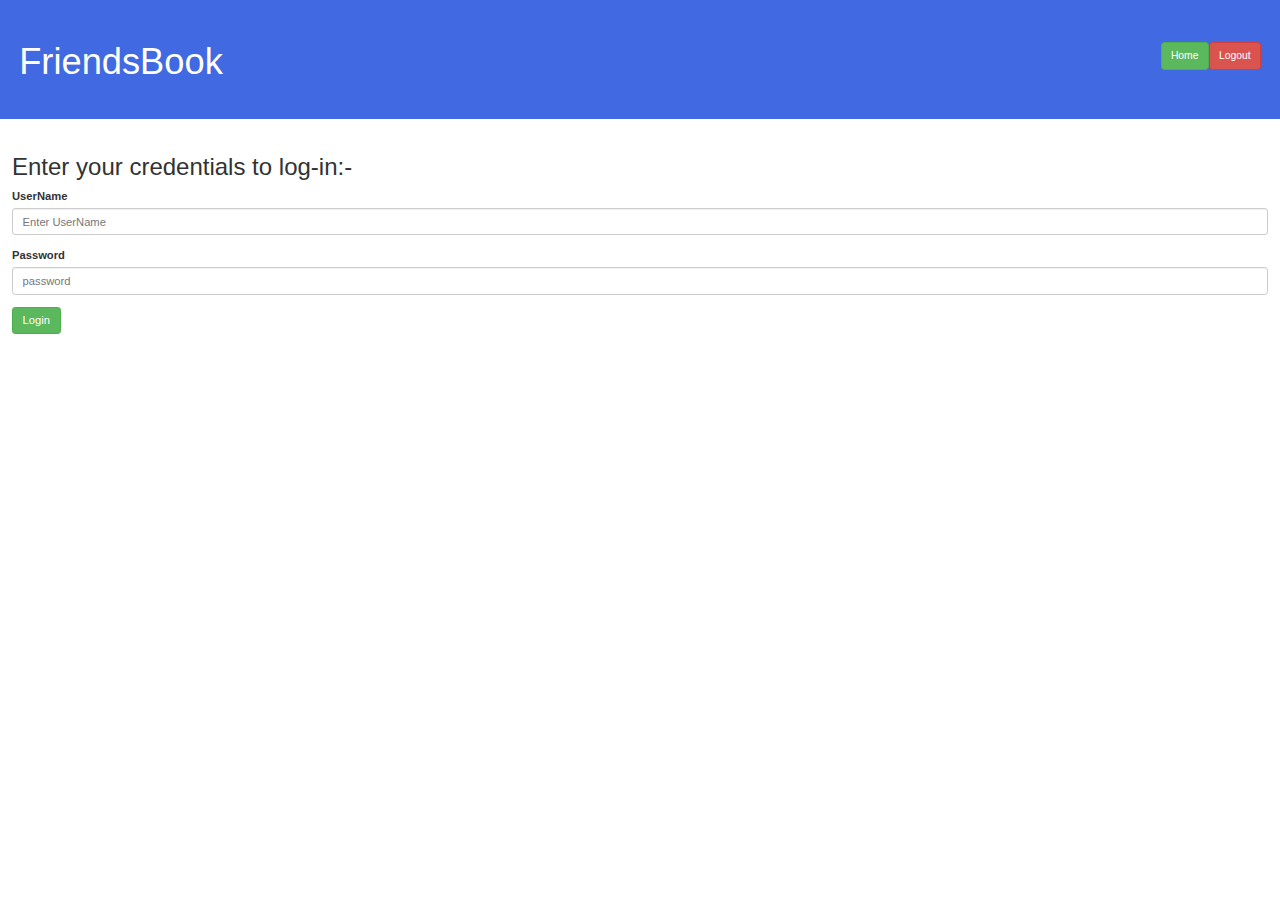
<file: index.html>
<!DOCTYPE html>
<html>

<head lang="en">
    <meta charset="UTF-8">
    <title>FriendsBook</title>
    <link href="css/bootstrap.min.css" type="text/css" rel="stylesheet">
    <link href="css/styles.css" type="text/css" rel="stylesheet">

    <script src="js/jquery-2.1.1.js" type="text/javascript"></script>
    <script src="js/underscore.js" type="text/javascript"></script>
    <script src="js/backbone.js" type="text/javascript"></script>
    <script src="js/bootstrap.js" type="text/javascript"></script>
    <script src="js/handlebars-v2.0.0.js" type="text/javascript"></script>
    <script data-main="js/main" src="js/require.js"></script>
</head>

<body>

<!-- Page header, never removed -->
<div class="jumbotron" style="background:royalblue; color: white" id="allContent">
    <h1 class="h2" id="header">FriendsBook
        <button id="LogoutButton" class="pull-right btn btn-lg btn-danger" onclick="LogoutButtonClick()">Logout</button>
        <button id="homeButton" class="pull-right btn btn-lg btn-success" onclick="HomeButtonClick()">Home</button>
    </h1>
</div>

<!-- all views are rendered here -->
<div id="pageContent" class="container-fluid"></div>

</body>
</html>
</file>
<file: css/styles.css>
body{
    zoom: 80%;
}

.options{
    cursor: pointer;
}

#header {
    zoom: 90%;
}

.jumbotron {
    zoom: 80%;
}

ul{
    zoom: 150%;
}
</file>
